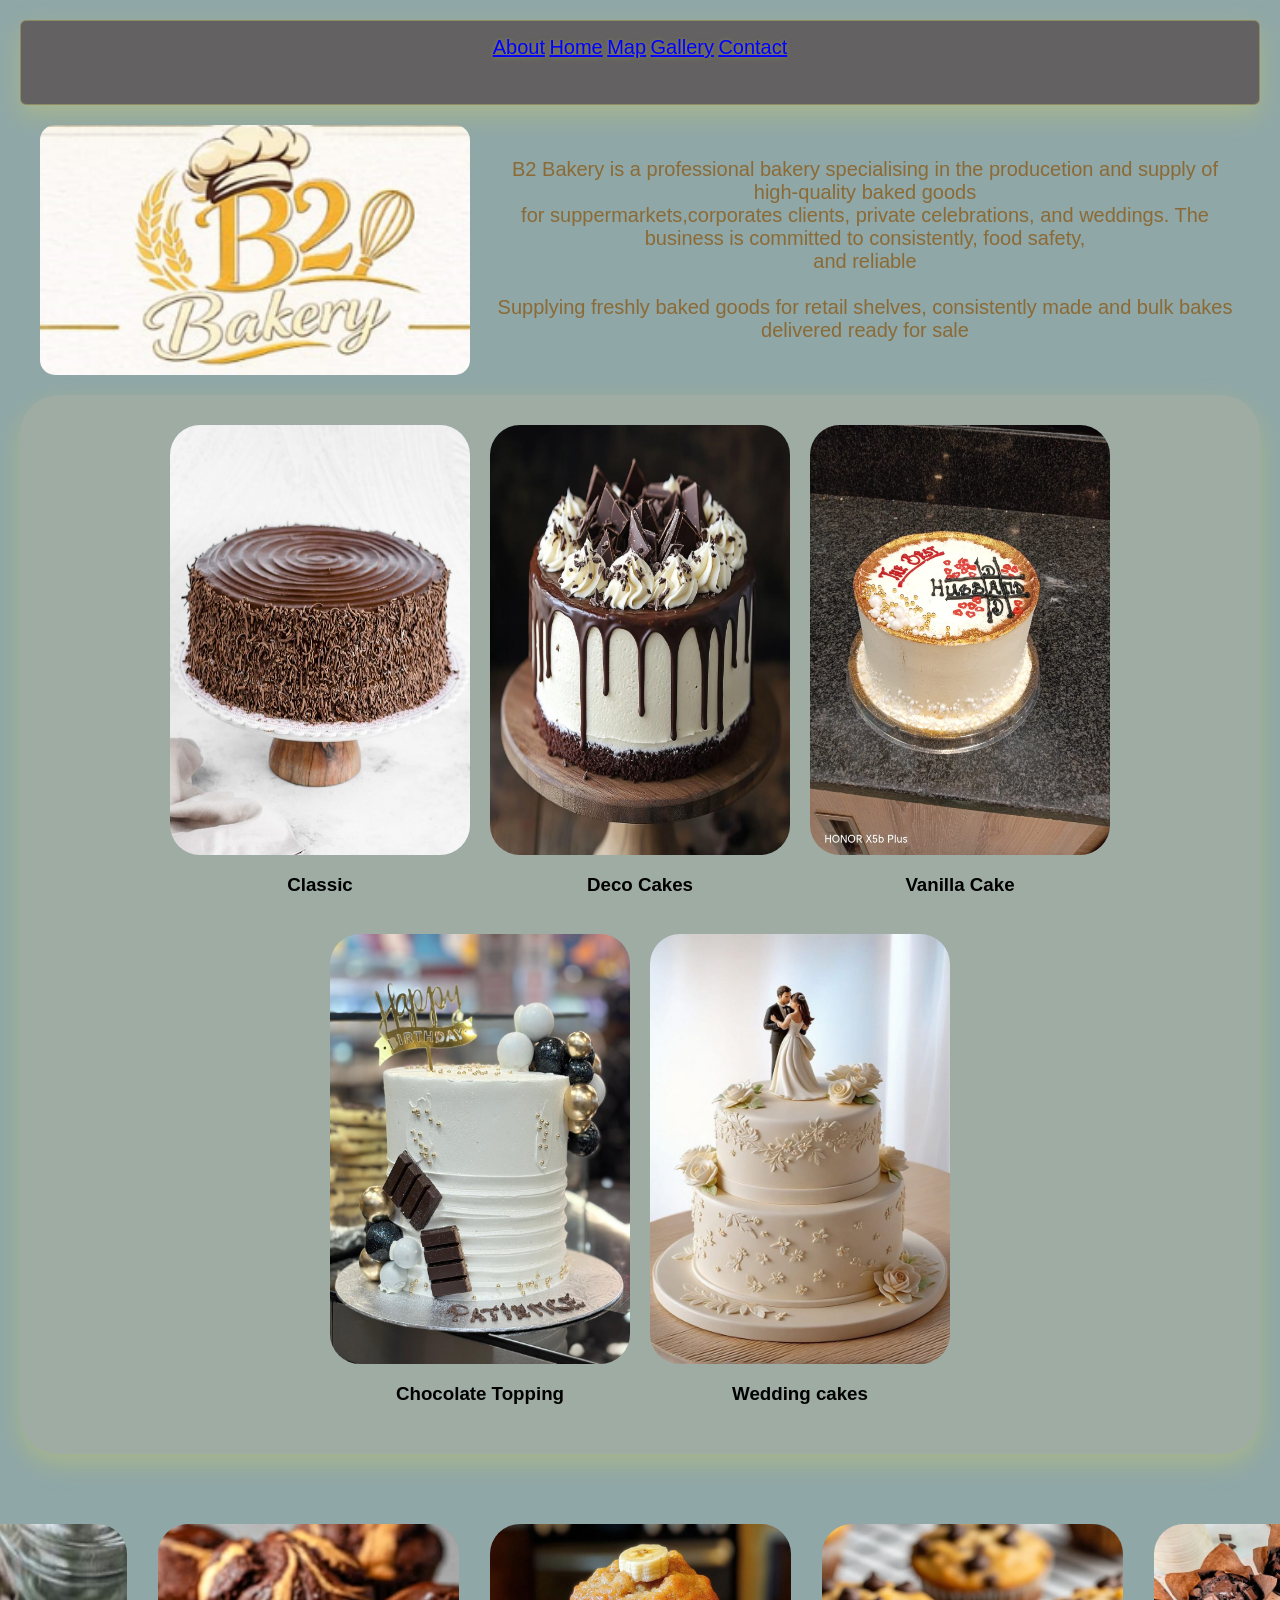
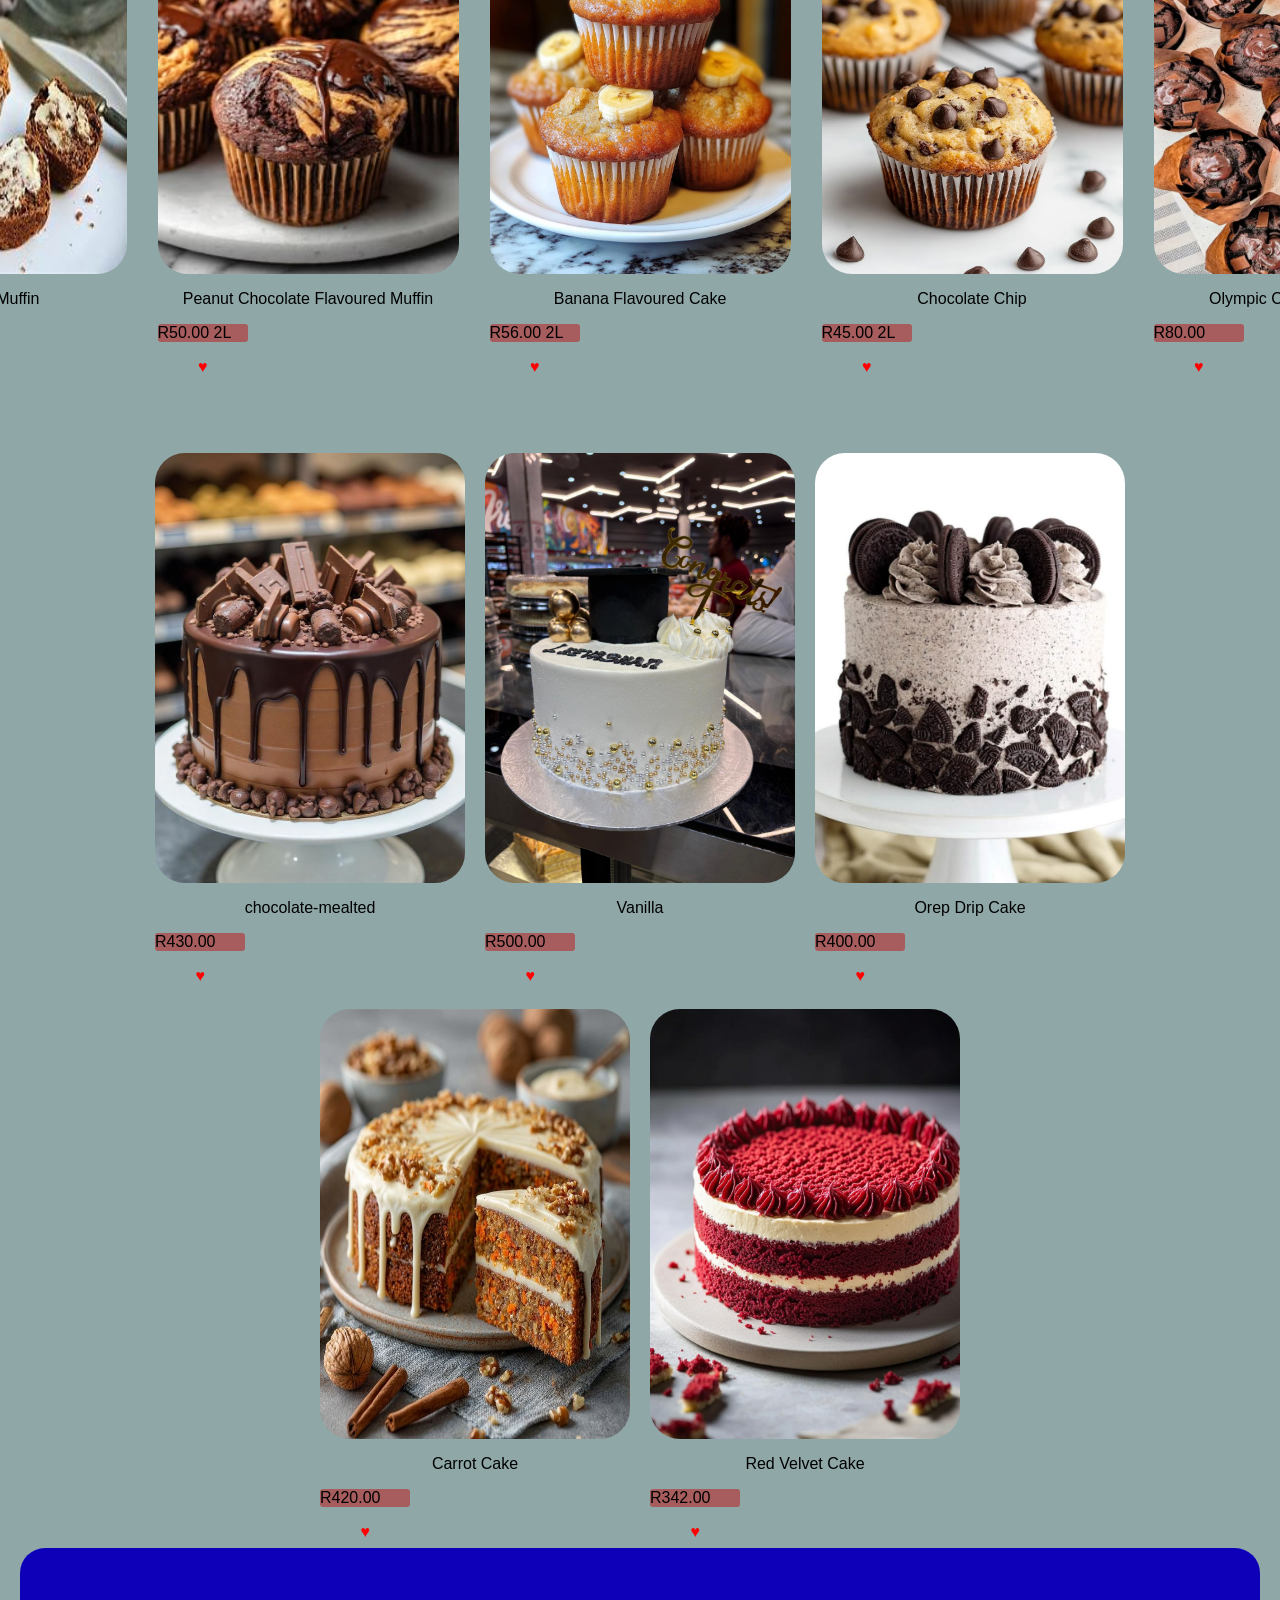
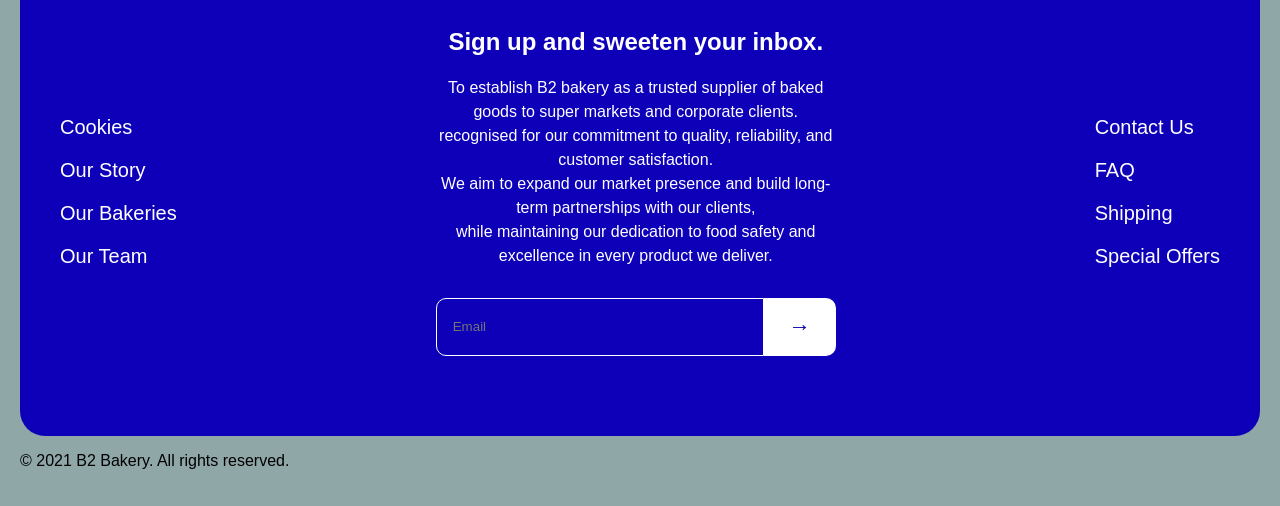
<file: index.html>
<!DOCTYPE html>
<html lang="en">
    <head>
        <meta charset="UTF-8" />
        <meta name="viewport" content="width=device-width, intial-scale=1.0" />
        <title>B2 bakery</title>
        <link rel="stylesheet" href="choene.css" />
    </head>
         <nav class="navbar">
            <a href="about">About</a>
            <a href="home">Home</a>
            <a href="map">Map</a>
            <a href="gallery">Gallery</a>
            <a href="contact">Contact</a>
        </ul>
    </nav>
    <section class="display">
        <img src="pictures/mojelalo.jpg.png" />
        
       <p> B2 Bakery is a professional bakery specialising in the producetion and supply of high-quality baked goods<br>
        for suppermarkets,corporates clients, private celebrations, and weddings. The business is committed to consistently, food safety,<br>
        and reliable<br><br>Supplying freshly baked goods for retail shelves,
           consistently made and bulk bakes delivered ready for sale</p>
    </section>
<body>
  <main>
    <section class="menu">

        <article class="item">
            <img src="pictures/coocolate.jpg" alt="coco-cake"/>
            <h3>Classic</h3>
        </article>

        <article class="item">
            <img src="pictures/chocolate mealt.jpg" alt="chocolate-mealted" />
            <h3>Deco Cakes</h3>
        </article>

        <article class="item">
            <img src="pictures/IMG-20260418-WA0037.jpg" alt="Dark-choco" />
            <h3>Vanilla Cake</h3>
        </article>

        <article class="item">
            <img src="pictures/Mixed with choco.jpg" alt="coco-mixed" />
            <h3>Chocolate Topping</h3>
        </article>

        <article class="item">
            <img src="pictures/wedding.jpg" alt="wedding-cake" />
            <h3>Wedding cakes</h3>
        </article>
    </section>
</main>

   <section class="muffin">
        <article class="item">
           <img src="pictures/bran.jpg" alt="bran muffin" />
           <p class="flavor">Apple Bran Muffin</p>
           <p class="price">R43.00 2L</p>
           <p class="heart">♥</p>
        </article>

        <article class="item">
            <img src="pictures/chocolate Peanut Butter.jpg" alt="peanut-butter" />
            <p class="flavor">Peanut Chocolate Flavoured Muffin</p>
            <p class="price">R50.00 2L</p>
            <p class="heart">♥</p>
        </article>

        <article class="item">
            <img src="pictures/fluffy.jpg" alt="Banana-cake" />
            <p class="flavor">Banana Flavoured Cake</p>
            <p class="price">R56.00 2L</p>
            <p class="heart">♥</p>
        </article>

        <article class="item">
            <img src="pictures/newks.jpg" alt="chochip" />
            <p class="flavor">Chocolate Chip</p>
            <p class="price">R45.00 2L</p>
            <p class="heart">♥</p>
        </article>

        <article class="item">
            <img src="pictures/B2 muffin.jpg" alt="muffin" />
            <p class="flavor">Olympic Chocolate Muffins</p>
            <p class="price">R80.00</p>
            <p class="heart">♥</p>
        </article>
   </section>
   

   <section class="cake">
        <article class="item">
            <img src="pictures/melllleds.jpg" alt="savanna" /> 
            <p class="flavor">chocolate-mealted</p>
            <p class="price">R430.00</p>
            <p class="heart">♥</p>
        </article>

        <article class="item">
            <img src="pictures/IMG-20260418-WA0099.jpg" alt="proposal-cake" />
            <p class="flavor">Vanilla</p>
            <p class="price">R500.00</p>
            <p class="heart">♥</p>
        </article>

        <article class="item">
            <img src="pictures/Oreo.jpg" alt="pictured-cake" />
            <p class="flavor">Orep Drip Cake</p>
            <p class="price">R400.00</p>
            <p class="heart">♥</p>
        </article>

        <article class="item">
            <img src="pictures/carrot.jpg" alt="carrot-cake" />
            <p class="flavor">Carrot Cake</p>
            <p class="price">R420.00</p>
            <p class="heart">♥</p>
        </article>

        <article class="item">
            <img src="pictures/redV.jpg" alt="redvalvet" />
            <p class="flavor">Red Velvet Cake</p>
            <p class="price">R342.00</p>
            <p class ="heart">♥</p>
        </article>
   </section>

   

</body>
    <footer class="footer">

    <div class="footer-links">

        <a href="#">Cookies</a>
        <a href="#">Our Story</a>
        <a href="#">Our Bakeries</a>
        <a href="#">Our Team</a>

    </div>

    <div class="footer-center">

        <h2>Sign up and sweeten your inbox.</h2>

        <p>To establish B2 bakery as a trusted supplier of baked goods to super markets and corporate clients.<br>
            recognised for our commitment to quality, reliability, and customer satisfaction.<br>
            We aim to expand our market presence and build long-term partnerships with our clients,<br>
            while maintaining our dedication to food safety and excellence in every product we deliver.
            </p>


        <form class="newsletter">

            <input type="email"
            placeholder="Email">

            <button type="submit">→</button>

        </form>

        <div class="social-icons">

            <a href="#">
                <i class="fa-brands fa-facebook-f"></i>
            </a>

            <a href="#">
                <i class="fa-brands fa-instagram"></i>
            </a>

            <a href="#">
                <i class="fa-brands fa-tiktok"></i>
            </a>

            <a href="#">
                <i class="fa-brands fa-linkedin-in"></i>
            </a>

        </div>

    </div>

    <div class="footer-links">

        <a href="#">Contact Us</a>
        <a href="#">FAQ</a>
        <a href="#">Shipping</a>
        <a href="#">Special Offers</a>

    </div>

</footer>
            <p class="copy">© 2021 B2 Bakery. All rights reserved.</p>
        </footer>
</html>
</file>
<file: choene.css>
body {
  background-position: center;
  background-size: cover;
  background-repeat: no-repeat;
  background-attachment: fixed;
  font-family:sans-serif, Arial;
  padding: 20px;
  margin: 0%;
  overflow-x: hidden;
  background-color: rgb(143, 167, 167);
}
  
.navbar {
    text-align: center;
    padding: 15px 10px 45px 10px;
    position: relative;
    box-shadow: 0 10px 25px #Cc66;
    border: 0.5px solid #Cc66;
    border-radius: 6px;
    background: rgb(99, 97, 97);
    height : 10px 30px;
}

.navbar a {
    color: blue;
    text-shadow: 0 0 5px #Cc66;
    font-size: 20px;
    text-align: center;
    gap: 200px;
}

.display {
    display: flex;
    align-items: center;
    justify-content: center;
    padding: 20px;
    border-radius: 30px;
    text-align: center;
    gap: 20px;
    overflow: hidden;
}

.display img { 
    width: 100%;
    max-width: 430px;
    height: 250px;
    object-fit: cover;
    border-radius: 15px;
    
}

.display p {
font-size:20px;
color:#8b6a35;
}

.menu {
    display: flex;
    justify-content: center;
    gap: 20px;
    flex-wrap: wrap;
    padding: 30px;
    border-radius: 39px;
    text-align: center;
    background-color: rgba(180, 180, 160, 0.4);
    box-shadow: 0 10px 25px #Cc66;
}
.menu img {
    display: flex;
    border-radius: 30px;
    width: 300px;
    background-color: #Ccc66671;
    height: 430px;
}

.cake {
    display: flex;
    justify-content: center;
    gap: 20px;
    flex-wrap: wrap;
    padding: 3px;
    border-radius: 39px;
    text-align: center;

}

.cake img {
    display: flex;
    border-radius: 30px;
    width: 310px;
    background-color: #Ccc666 ;
    height: 430px;
}

.price {
    text-align: left;
    color: black;
    background-size: contain;
    background-color:rgba(179, 60, 60, 0.692);
    border-radius: 3px;
    width: 90px;
    height: 20px 25px 50px 25px;
    
}

.heart {
    text-align: right;
    color: red;
    height: 6px;
    width: 50px;
    
}

.flavor {
    text-align: center;

}
.muffin {
    display: flex;
    justify-content: center;
    gap:  31px;
    padding: 30px;
    margin: 40px auto;
    border-radius: 30px;
    max-width: 120px;

}
.muffin .item {
    width: 450px;
    text-align: 26px;
    display: block;
    border-radius: 30px;
}

.muffin img {
    display: flex;
    border-radius: 30px; 
    width: 301px;  
    background-color: #Ccc66671;
    height: 350px;  
    gap: 40px;   

}

.item img {
    border-radius: 30px;
}
.footer{
    background:#0d00b8;
    color:white;
    padding:60px 40px;
    border-radius:25px;
    display:flex;
    justify-content:space-between;
    align-items:center;
    flex-wrap:wrap;
}

.footer-links {
    display:flex;
    flex-direction:column;
    gap:20px;
}

.footer-links a{
    color:white;
    text-decoration:none;
    font-size:20px;
    transition:0.3s;
}

.footer-links a:hover{
    color:#d8c9ff;
}

.footer-center {
    text-align:center;
    max-width:400px;
}

.footer-center h3 {
    font-size:24px;
    margin-bottom:20px;
}

.footer-center p {
    font-size:16px;
    line-height:1.5;
    margin-bottom:30px;
}

.newsletter {
    display:flex;
    margin-bottom:20px;
    justify-content:center;
}

.newsletter input{
    width:320px;
    padding:16px;
    border:1px solid white;
    background:transparent;
    color:white;
    border-radius:10px 0 0 10px;
    outline:none;
}

.newsletter button{
    padding:16px 25px;
    border:none;
    background:white;
    color:#0d00b8;
    font-size:22px;
    cursor:pointer;
    border-radius:0 10px 10px 0;
}


/* SOCIAL */

.social-icons{
    display:flex;
    justify-content:center;
    gap:25px;
}

.social-icons a{
    color:white;
    font-size:28px;
    transition:0.3s;
}

.social-icons a:hover{
    transform:scale(1.2);
}
</file>
